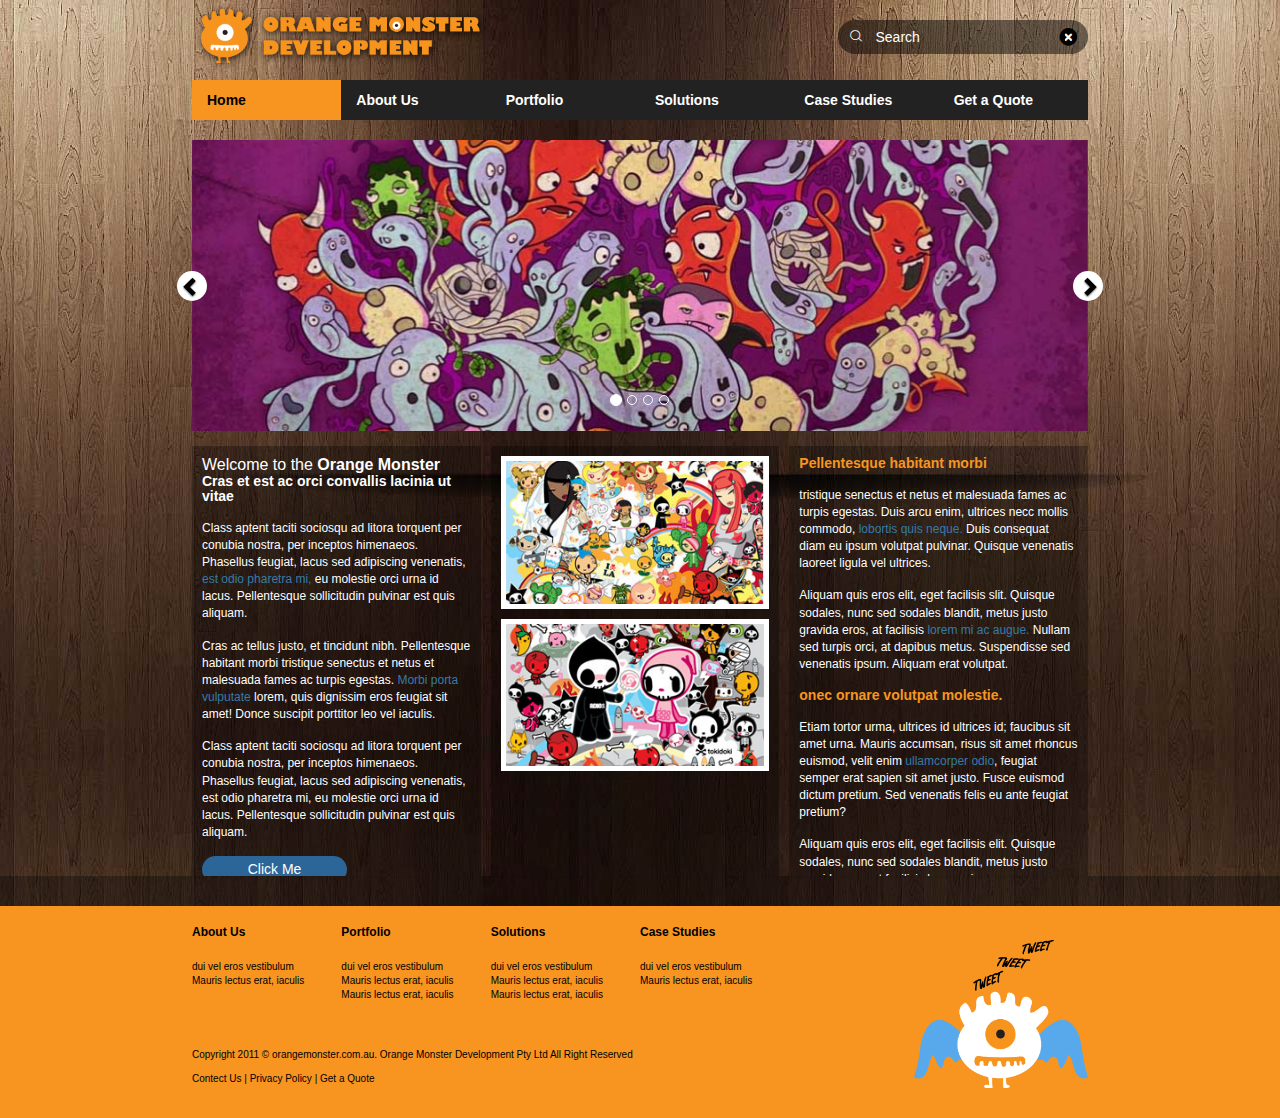
<file: index.html>
<!DOCTYPE html>
<html lang="en">
<head>
    <meta charset="utf-8">
    <meta http-equiv="X-UA-Compatible" content="IE=edge">
    <meta name="viewport" content="width=device-width,initial-scale=1">
    <title>OrangeMonster</title>
    <link rel="stylesheet" href="css/bootstrap.css">
    <link rel="stylesheet" href="css/main.css">
    <link rel="stylesheet" href="css/icon/style.css">
</head>
<body>
<div class="project">
    <div class="panel panel-default">
        <div class="panel-heading panel-header" style="background-color: rgba(0,0,0,0);">
            <div class="header">
                <div class="header-left">
                    <img src="images/assets/og_Ms_logo.png" alt="logo" class="img-responsive">
                </div>
                <!--搜索框-->
                <div class="header-right">
                    <div class="input-groups hidden-xs hidden-sm">
                        <div class="search">
                            <i class="icon-2"></i>
                        </div>
                        <input type="text" placeholder="Search"
                               style="padding-left: 5px;border: none;outline: none;background: rgba(0,0,0,0);color: #fff">
                        <div class="closed">
                            <!--让icon覆盖到白色背景的div上-->
                            <div class="background"></div>
                            <div class="cover">
                                <i class="icon-1"></i>
                            </div>
                        </div>
                    </div>
                </div>
            </div>
            <nav class="navbar navbar-inverse">
                <div class="container-fluid">
                    <div class="navbar-header">
                        <button type="button" class="navbar-toggle collapsed" data-toggle="collapse" data-target="#bs-example-navbar-collapse-1" aria-expanded="false">
                            <span class="sr-only">Toggle navigation</span>
                            <span class="icon-bar"></span>
                            <span class="icon-bar"></span>
                            <span class="icon-bar"></span>
                        </button>
                    </div>
                    <div class="collapse navbar-collapse" id="bs-example-navbar-collapse-1">
                        <ul class="nav navbar-nav">
                            <li class="active"><a href="#" class="modal-backdrop">Home <span class="sr-only">(current)</span></a></li>
                            <li><a href="#">About Us</a></li>
                            <li><a href="#">Portfolio</a></li>
                            <li><a href="#">Solutions</a></li>
                            <li><a href="#">Case Studies</a></li>
                            <li><a href="#">Get a Quote</a></li>
                        </ul>
                    </div><!-- /.navbar-collapse -->
                </div><!-- /.container-fluid -->
            </nav>
        </div>

        <div class="panel-body">
            <div id="carousel_lk" class="carousel slide" data-ride="carousel">
                <!-- Indicators -->
                <ol class="carousel-indicators">
                    <li data-target="#carousel_lk" data-slide-to="0" class="active"></li>
                    <li data-target="#carousel_lk" data-slide-to="1"></li>
                    <li data-target="#carousel_lk" data-slide-to="2"></li>
                    <li data-target="#carousel_lk" data-slide-to="3"></li>
                </ol>
                <!-- Wrapper for slides -->
                <div class="carousel-inner" role="listbox">
                    <div class="item active">
                        <img src="images/assets/ogMs_banner.jpg" alt="...">
                    </div>
                    <div class="item">
                        <img src="images/assets/ogMs_banner.jpg" alt="...">
                    </div>
                    <div class="item">
                        <img src="images/assets/ogMs_banner.jpg" alt="...">
                    </div>
                    <div class="item">
                        <img src="images/assets/ogMs_banner.jpg" alt="...">
                    </div>
                </div>
                <!-- Controls -->
                <div class="carousel-left">
                    <a class="left carousel-control modal-backdrop" href="#carousel_lk" role="button" data-slide="prev" style="background: #fff;">
                        <span class="glyphicon glyphicon-chevron-left" aria-hidden="true"></span>
                    </a>
                </div>
                <div class="carousel-right">
                    <a class="right carousel-control modal-backdrop" href="#carousel_lk" role="button" data-slide="next" style="background-image: none;">
                        <span class="glyphicon glyphicon-chevron-right" aria-hidden="true"></span>
                    </a>
                </div>
            </div>
            <div class="hidden-xs hidden-sm">
                <div class="container-fluid">
                    <div class="row">
                        <div class="col-xs-6 col-md-4">
                            <div class="profile">
                                <h1>Welcome to the <span style="color: #fff;">Orange Monster</span></h1>
                                <h2>Cras et est ac orci convallis lacinia ut vitae</h2>
                                <p>Class aptent taciti sociosqu ad litora torquent per conubia nostra, per inceptos himenaeos.
                                    Phasellus feugiat, lacus sed adipiscing venenatis, <span>est odio pharetra mi, </span>eu molestie
                                    orci urna id lacus. Pellentesque sollicitudin pulvinar est quis aliquam.</p>
                                <p>Cras ac tellus justo, et tincidunt nibh. Pellentesque habitant morbi tristique senectus et netus
                                    et malesuada fames ac turpis egestas. <span>Morbi porta vulputate</span> lorem, quis dignissim
                                    eros feugiat sit amet! Donce suscipit porttitor leo vel iaculis.</p>
                                <p>Class aptent taciti sociosqu ad litora torquent per conubia nostra, per inceptos himenaeos.
                                    Phasellus feugiat, lacus sed adipiscing venenatis, est odio pharetra mi, eu molestie
                                    orci urna id lacus. Pellentesque sollicitudin pulvinar est quis aliquam.</p>
                                <button type="button" class="btn btn-info">Click Me</button>
                            </div>
                        </div>
                        <div class="col-xs-6 col-md-4">
                            <div class="picture">
                                <img src="images/assets/ogMs_feat1.png" alt="..." class="img-responsive">
                                <img src="images/assets/ogMs_feat2.png" alt="..." class="img-responsive">
                            </div>
                        </div>
                        <div class="col-xs-6 col-md-4">
                            <div class="content">
                                <h1>Pellentesque habitant morbi</h1>
                                <p>tristique senectus et netus et malesuada fames ac turpis egestas.
                                    Duis arcu enim, ultrices necc mollis commodo, <span>lobortis quis neque.</span>
                                    Duis consequat diam eu ipsum volutpat pulvinar. Quisque venenatis laoreet ligula vel ultrices.</p>
                                <p>Aliquam quis eros elit, eget facilisis slit. Quisque sodales, nunc sed
                                    sodales blandit, metus justo gravida eros, at facilisis <span>lorem mi ac augue.</span>
                                    Nullam sed turpis orci, at dapibus metus. Suspendisse sed venenatis ipsum.
                                    Aliquam erat volutpat.</p>
                                <h1 style="padding-top: 15px;">onec ornare volutpat molestie.</h1>
                                <p>Etiam tortor urma, ultrices id ultrices id; faucibus sit amet urna.
                                    Mauris accumsan, risus sit amet rhoncus euismod, velit enim <span>ullamcorper odio</span>,
                                    feugiat semper erat sapien sit amet justo. Fusce euismod dictum pretium.
                                    Sed venenatis felis eu ante feugiat pretium?</p>
                                <p>Aliquam quis eros elit, eget facilisis elit. Quisque sodales,
                                    nunc sed sodales blandit, metus justo gravida eros, at facilisis lorem mi ac augue.</p>
                            </div>
                        </div>
                    </div>
                </div>
            </div>
        </div>
    </div>
</div>
<div class="panel-footer">
    <div class="footer-left">
            <div class="footer-text">
                <div clas="container-fluid" style="height: 100%;">
                    <div class="col-xs-6 col-md-3" style="height: 100%;">
                        <div>
                            <h1>About Us</h1>
                            <p>dui vel eros vestibulum</p>
                            <p>Mauris lectus erat, iaculis</p>
                        </div>
                    </div>
                    <div class="col-xs-6 col-md-3">
                        <div>
                            <h1>Portfolio</h1>
                            <p>dui vel eros vestibulum</p>
                            <p>Mauris lectus erat, iaculis</p>
                            <p>Mauris lectus erat, iaculis</p>
                        </div>
                    </div>
                    <div class="col-xs-6 col-md-3">
                        <div>
                            <h1>Solutions</h1>
                            <p>dui vel eros vestibulum</p>
                            <p>Mauris lectus erat, iaculis</p>
                            <p>Mauris lectus erat, iaculis</p>
                        </div>
                    </div>
                    <div class="col-xs-6 col-md-3">
                        <div>
                            <h1>Case Studies</h1>
                            <p>dui vel eros vestibulum</p>
                            <p>Mauris lectus erat, iaculis</p>
                        </div>
                    </div>
                </div>
            </div>
            <div class="footer-left-bottom">
                <p>Copyright 2011 &copy; orangemonster.com.au. Orange Monster Development Pty Ltd All Right Reserved</p>
                <p><span>Contect Us</span> | <span>Privacy Policy</span> | <span>Get a Quote</span></p>
            </div>
        </div>
    <div class="footer-right">
            <div class="image">
                <img src="images/assets/ogMs_eye.png" class="img-responsive" alt="eye" style="position: absolute;right: 0;bottom: 0;height: 100%;">
            </div>
        </div>
</div>
<script src="js/jQuery.js"></script>
<script src="js/bootstrap.js"></script>
<script src="js/index.js"></script>
</body>
</html>
</file>
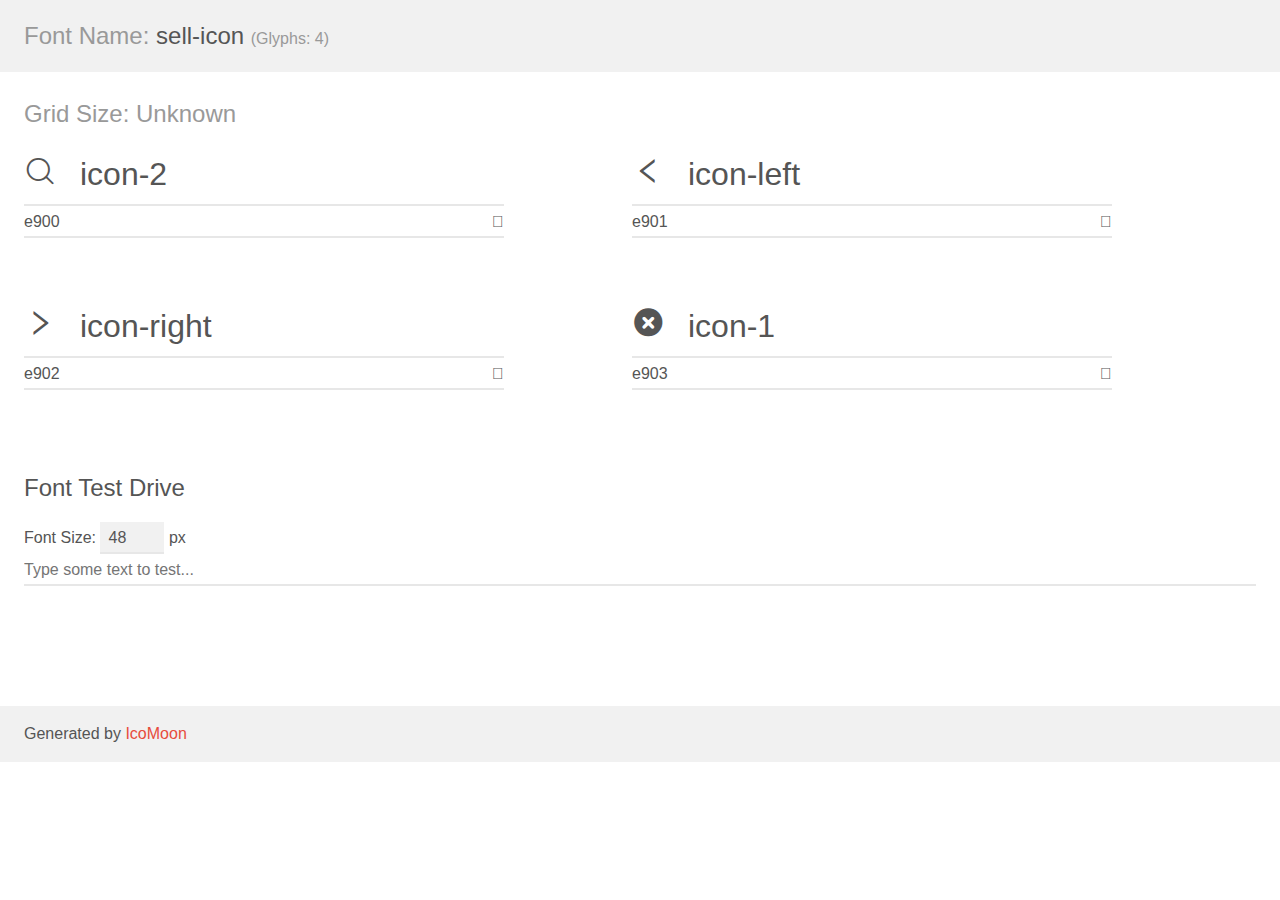
<file: css/icon/demo.html>
<!doctype html>
<html>
<head>
    <meta charset="utf-8">
    <title>IcoMoon Demo</title>
    <meta name="description" content="An Icon Font Generated By IcoMoon.io">
    <meta name="viewport" content="width=device-width, initial-scale=1">
    <link rel="stylesheet" href="demo-files/demo.css">
    <link rel="stylesheet" href="style.css"></head>
<body>
    <div class="bgc1 clearfix">
        <h1 class="mhmm mvm"><span class="fgc1">Font Name:</span> sell-icon <small class="fgc1">(Glyphs:&nbsp;4)</small></h1>
    </div>
    <div class="clearfix mhl ptl">
        <h1 class="mvm mtn fgc1">Grid Size: Unknown</h1>
        <div class="glyph fs1">
            <div class="clearfix bshadow0 pbs">
                <span class="icon-2">
                
                </span>
                <span class="mls"> icon-2</span>
            </div>
            <fieldset class="fs0 size1of1 clearfix hidden-false">
                <input type="text" readonly value="e900" class="unit size1of2" />
                <input type="text" maxlength="1" readonly value="&#xe900;" class="unitRight size1of2 talign-right" />
            </fieldset>
            <div class="fs0 bshadow0 clearfix hidden-true">
                <span class="unit pvs fgc1">liga: </span>
                <input type="text" readonly value="" class="liga unitRight" />
            </div>
        </div>
        <div class="glyph fs1">
            <div class="clearfix bshadow0 pbs">
                <span class="icon-left">
                
                </span>
                <span class="mls"> icon-left</span>
            </div>
            <fieldset class="fs0 size1of1 clearfix hidden-false">
                <input type="text" readonly value="e901" class="unit size1of2" />
                <input type="text" maxlength="1" readonly value="&#xe901;" class="unitRight size1of2 talign-right" />
            </fieldset>
            <div class="fs0 bshadow0 clearfix hidden-true">
                <span class="unit pvs fgc1">liga: </span>
                <input type="text" readonly value="" class="liga unitRight" />
            </div>
        </div>
        <div class="glyph fs1">
            <div class="clearfix bshadow0 pbs">
                <span class="icon-right">
                
                </span>
                <span class="mls"> icon-right</span>
            </div>
            <fieldset class="fs0 size1of1 clearfix hidden-false">
                <input type="text" readonly value="e902" class="unit size1of2" />
                <input type="text" maxlength="1" readonly value="&#xe902;" class="unitRight size1of2 talign-right" />
            </fieldset>
            <div class="fs0 bshadow0 clearfix hidden-true">
                <span class="unit pvs fgc1">liga: </span>
                <input type="text" readonly value="" class="liga unitRight" />
            </div>
        </div>
        <div class="glyph fs1">
            <div class="clearfix bshadow0 pbs">
                <span class="icon-1">
                
                </span>
                <span class="mls"> icon-1</span>
            </div>
            <fieldset class="fs0 size1of1 clearfix hidden-false">
                <input type="text" readonly value="e903" class="unit size1of2" />
                <input type="text" maxlength="1" readonly value="&#xe903;" class="unitRight size1of2 talign-right" />
            </fieldset>
            <div class="fs0 bshadow0 clearfix hidden-true">
                <span class="unit pvs fgc1">liga: </span>
                <input type="text" readonly value="" class="liga unitRight" />
            </div>
        </div>
    </div>

    <!--[if gt IE 8]><!-->
    <div class="mhl clearfix mbl">
        <h1>Font Test Drive</h1>
        <label>
            Font Size: <input id="fontSize" type="number" class="textbox0 mbm"
            min="8" value="48" />
            px
        </label>
        <input id="testText" type="text" class="phl size1of1 mvl"
        placeholder="Type some text to test..." value=""/>
        <div id="testDrive" class="icon-">&nbsp;
        </div>
    </div>
    <!--<![endif]-->
    <div class="bgc1 clearfix">
        <p class="mhl">Generated by <a href="https://icomoon.io/app">IcoMoon</a></p>
    </div>

    <script src="demo-files/demo.js"></script>
</body>
</html>
</file>
<file: css/main.css>
body,div,ol,ul,li,dl,dt,dd,h1,h2,h3,h4,h5,h6,p,form,fieldset,legend,input{ margin:0; padding:0;}

h1,h2,h3,h4,h5,h6{ font-size:100%; font-weight:normal;}

ol,ul{ list-style:none;}
img,fieldset{ border:0 none; display:block;}

body {
    background-color: #f79520;
}
.project {
    background: url("../images/assets/ogMs_bg.jpg") no-repeat center top;
    border-bottom: 30px solid rgba(0,0,0,0.3);
}
.panel {
    width: 70%;
    margin: 0 auto;
    background-color: rgba(0,0,0,0);
    border: none;
}
/*头部导航*/
.panel-heading {
    position: relative;
    border-bottom: none;
    padding: 0;
}
.header-left {
    display: inline-block;
    width: 33.333%;
}
.header-right {
    display: inline-block;
    position: relative;
    float: right;
    height: 100%;

}
.input-groups {
    display: inline-block;
    position: absolute;
    right: 0;
    top: 20px;
    width: 250px;
    height: 34px;
    text-align: center;
    border-radius: 20px;
    background-color: rgba(0,0,0,0.5);
}
/*给搜索框的文字添加高亮*/
.input-groups input::-webkit-input-placeholder { /* WebKit browsers */
    color:#fff;
}
.input-groups input:-moz-placeholder { /* Mozilla Firefox 4 to 18 */
    color:#fff;
}
.input-groups input::-moz-placeholder { /* Mozilla Firefox 19+ */
    color:#fff;
}
.input-groups input:-ms-input-placeholder { /* Internet Explorer 10+ */
    color:#fff;
}
.search {
    display: inline-block;
    cursor: pointer;
    line-height: 34px;
    width: 21px;
    color: #fff;
}
.closed {
    display: inline-block;
    /*position: absolute;*/
    right: 7px;
    top: 8px;
    width: 20px;
    height: 20px;
    line-height: 20px;
    text-align: center;
    border-radius: 50%;
}
.background {
    display: inline-block;
    position: relative;
    width: 10px;
    height: 10px;
    background-color: #fff;
}
.cover {
    display: inline-block;
    position: absolute;
    right: 10px;
    top: 7px;
    z-index: 1;
    cursor: pointer;
}
.icon-1 {
    font-size: 20px;
    color: #000;
}
.navbar-inverse {
    min-height: 40px;
    border: none;
    border-radius: 0;
    overflow: hidden;
}
.navbar-inverse .container-fluid {
    min-height: 40px;
    line-height: 40px;
    width: 100%;
    height: 40px;
    padding: 0;
    margin-top: 0;
}
.navbar-collapse {
    padding: 0;
}
.navbar-nav {
    width: 100%;
}
.navbar-nav li {
    width: 16.6666%;
}
.navbar-inverse .navbar-nav li a {
    padding: 10px 15px;
    color: #fff;
    font-weight: 700;
}
.navbar-inverse .navbar-nav .active a, .navbar-inverse .navbar-nav .active a:hover, .navbar-inverse .navbar-nav .active a:focus {
     color: black;
     background-color: #f79520;
 }
/*.modal-backdrop {
    opacity: 0 !important;
    filter: alpha(opacity=0) !important;
}*/
/*内容轮播图*/
.panel-body {
    padding: 0;
}
.carousel-control {
    opacity: 1;
}
.carousel-left .left {
     top: 45%;
     left: -15px;
     width: 30px;
     height: 30px;
     line-height: 30px;
     text-align: center;
     border-radius: 50%;
     background-color: rgba(255,255,255,1);
     color: black;
 }
.carousel-right .right {
    top: 45%;
    right: -15px;
    width: 30px;
    height: 30px;
    line-height: 30px;
    text-align: center;
    font-size: 14px;
    border-radius: 50%;
    background-color: rgba(255,255,255,1);
    color: black;
}
.glyphicon {
    line-height: 20px;
}
.carousel-control .glyphicon-chevron-left, .carousel-control .glyphicon-chevron-right, .carousel-control .icon-prev, .carousel-control .icon-next {
    font-size: 20px;
}
.carousel-control .icon-next, .carousel-control .glyphicon-chevron-left {
    left: 30%;
}
.carousel-control .icon-next, .carousel-control .glyphicon-chevron-right {
    right: 30%;
}
.carousel-inner .item img {
    width: 100%;
}
/*内容*/
.carousel {
    margin-top: 0;
}
.container-fluid {
    height: 100% ;
    padding: 15px 15px 0 15px;
}
.col-md-4 {
    height: 430px;
    padding: 0 10px 0 0;
    overflow: hidden;
}
.col-md-4:last-child {
    padding: 0;
}
.col-md-4 div {
    padding: 10px;
    width: 100%;
    height: 100%;
    background-color: rgba(0,0,0,0.3);
    color: #fff;
}
.col-md-4 p {
    font-size: 12px;
    padding-top: 15px;
}
.col-md-4 span {
    color: #357BA8;
}
.profile h1 {
    font-size: 16px;
}
.profile h1 span {
    font-weight: 700;
}
.profile h2 {
    font-size: 14px;
    font-weight: 700;
}
.profile .btn {
    width: 145px;
    height: 27px;
    line-height: 27px;
    border: none;
    border-radius: 15px;
    margin-top: 15px;
    padding: 0 12px;
    background-color: #2c6598;
}
.btn:focus,.btn:active:focus {
    outline: none;
}
.picture img {
    width: 100%;
    margin-bottom: 10px;
    border: 5px solid #fff;
}
.content h1 {
    font-weight: 700;
    color: #F79520;
}
.panel-footer {
    width: 70%;
    height: 212px;
    margin: 0 auto;
    padding: 0;
    background-color: rgba(0,0,0,0);
    border: none;
}

.footer-left {
    display: inline-block;
    float: left;
    width: 66.6666%;
    height: 100%;
}
.footer-text {
    width: 100%;
    height: 66.6666%;
}
.col-md-3 {
    height: 100%;
    padding: 0;
}
.col-md-3 div {
    width: 100%;
    height: 100%;
}
.col-md-3 div h1 {
    padding: 20px 0;
    font-size: 12px;
    font-weight: 700;
    color: black;
}
.col-md-3 div p {
    font-size: 10px;
    color: black;
}
.footer-left-bottom {
    width: 100%;
    height: 33.3333%;
}
.footer-left-bottom p {
    font-size: 10px;
    color: black;
    padding-bottom: 10px;
}
.footer-left-bottom p span {
    cursor: pointer;
}
.footer-right {
    display: inline-block;
    position: relative;
    float: right;
    width: 33.3333%;
    height: 100%;
}
.footer-right .pop-up {
    right: 40%;
    bottom: 40%
}
.footer-right .image {
    position: absolute;
    right: 0;
    bottom: 30px;
    width: 70%;
    height: 70%
}
</file>
<file: css/icon/style.css>
@font-face {
  font-family: 'sell-icon';
  src:  url('fonts/sell-icon.eot?bf544w');
  src:  url('fonts/sell-icon.eot?bf544w#iefix') format('embedded-opentype'),
    url('fonts/sell-icon.ttf?bf544w') format('truetype'),
    url('fonts/sell-icon.woff?bf544w') format('woff'),
    url('fonts/sell-icon.svg?bf544w#sell-icon') format('svg');
  font-weight: normal;
  font-style: normal;
}

[class^="icon-"], [class*=" icon-"] {
  /* use !important to prevent issues with browser extensions that change fonts */
  font-family: 'sell-icon' !important;
  speak: none;
  font-style: normal;
  font-weight: normal;
  font-variant: normal;
  text-transform: none;
  line-height: 1;

  /* Better Font Rendering =========== */
  -webkit-font-smoothing: antialiased;
  -moz-osx-font-smoothing: grayscale;
}

.icon-2:before {
  content: "\e900";
}
.icon-left:before {
  content: "\e901";
}
.icon-right:before {
  content: "\e902";
}
.icon-1:before {
  content: "\e903";
}
</file>
<file: css/icon/demo-files/demo.css>
body {
  padding: 0;
  margin: 0;
  font-family: sans-serif;
  font-size: 1em;
  line-height: 1.5;
  color: #555;
  background: #fff;
}
h1 {
  font-size: 1.5em;
  font-weight: normal;
}
small {
  font-size: .66666667em;
}
a {
  color: #e74c3c;
  text-decoration: none;
}
a:hover, a:focus {
  box-shadow: 0 1px #e74c3c;
}
.bshadow0, input {
  box-shadow: inset 0 -2px #e7e7e7;
}
input:hover {
  box-shadow: inset 0 -2px #ccc;
}
input, fieldset {
  font-family: sans-serif;
  font-size: 1em;
  margin: 0;
  padding: 0;
  border: 0;
}
input {
  color: inherit;
  line-height: 1.5;
  height: 1.5em;
  padding: .25em 0;
}
input:focus {
  outline: none;
  box-shadow: inset 0 -2px #449fdb;
}
.glyph {
  font-size: 16px;
  width: 15em;
  padding-bottom: 1em;
  margin-right: 4em;
  margin-bottom: 1em;
  float: left;
  overflow: hidden;
}
.liga {
  width: 80%;
  width: calc(100% - 2.5em);
}
.talign-right {
  text-align: right;
}
.talign-center {
  text-align: center;
}
.bgc1 {
  background: #f1f1f1;
}
.fgc1 {
  color: #999;
}
.fgc0 {
  color: #000;
}
p {
  margin-top: 1em;
  margin-bottom: 1em;
}
.mvm {
  margin-top: .75em;
  margin-bottom: .75em;
}
.mtn {
  margin-top: 0;
}
.mtl, .mal {
  margin-top: 1.5em;
}
.mbl, .mal {
  margin-bottom: 1.5em;
}
.mal, .mhl {
  margin-left: 1.5em;
  margin-right: 1.5em;
}
.mhmm {
  margin-left: 1em;
  margin-right: 1em;
}
.mls {
  margin-left: .25em;
}
.ptl {
  padding-top: 1.5em;
}
.pbs, .pvs {
  padding-bottom: .25em;
}
.pvs, .pts {
  padding-top: .25em;
}
.unit {
  float: left;
}
.unitRight {
  float: right;
}
.size1of2 {
  width: 50%;
}
.size1of1 {
  width: 100%;
}
.clearfix:before, .clearfix:after {
  content: " ";
  display: table;
}
.clearfix:after {
  clear: both;
}
.hidden-true {
  display: none;
}
.textbox0 {
  width: 3em;
  background: #f1f1f1;
  padding: .25em .5em;
  line-height: 1.5;
  height: 1.5em;
}
#testDrive {
  display: block;
  padding-top: 24px;
  line-height: 1.5;
}
.fs0 {
  font-size: 16px;
}
.fs1 {
  font-size: 32px;
}
</file>
